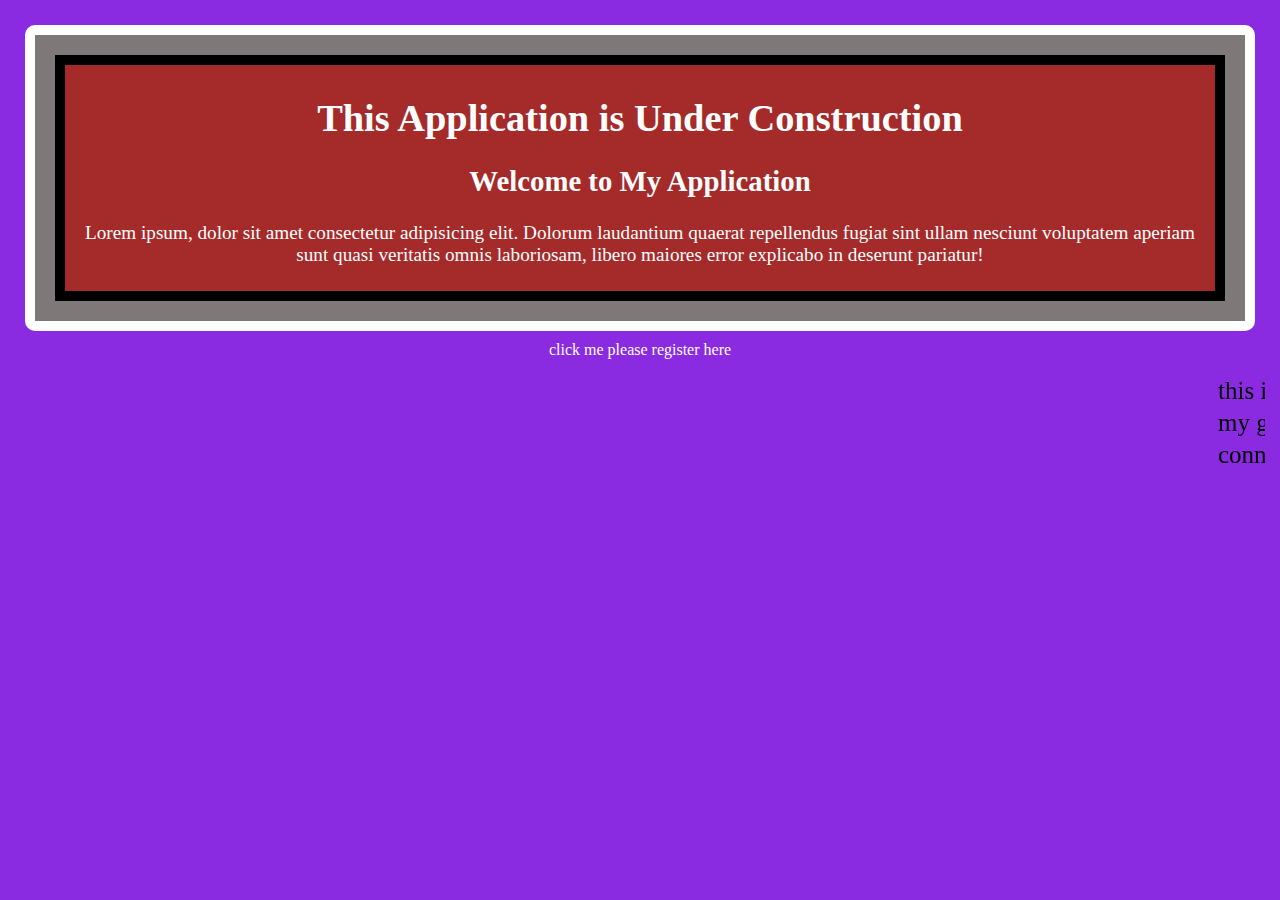
<file: first_project/index.html>
<!DOCTYPE html>
<html lang="en">
<head>
    <meta charset="UTF-8">
    <meta name="viewport" content="width=device-width, initial-scale=1.0">
    <title>simple application project</title>
    <link rel="stylesheet" href="asset/style.css">
</head>
<body>
    <div class="container">
        <div class="container-fuild">
         <div class="raw">
            <h1 class="application">This Application is Under Construction</h1>
            <h2 class="welcome">Welcome to My Application</h2>
            <p class="loremn">Lorem ipsum, dolor sit amet consectetur adipisicing elit. Dolorum laudantium quaerat repellendus fugiat sint ullam nesciunt voluptatem aperiam sunt quasi veritatis omnis laboriosam, libero maiores error explicabo in deserunt pariatur!</p>
         </div>
        </div>
    </div> 
    <center><a href="src/index.html" class="srclink">click me please register here</a></center>
    <br>
    <marquee>this is test application from the dev harsh</marquee>
    <marquee>my github account username harshmalik1github</marquee>
    <marquee>connect with me into the dev community</marquee>
</body>
</html>
</file>
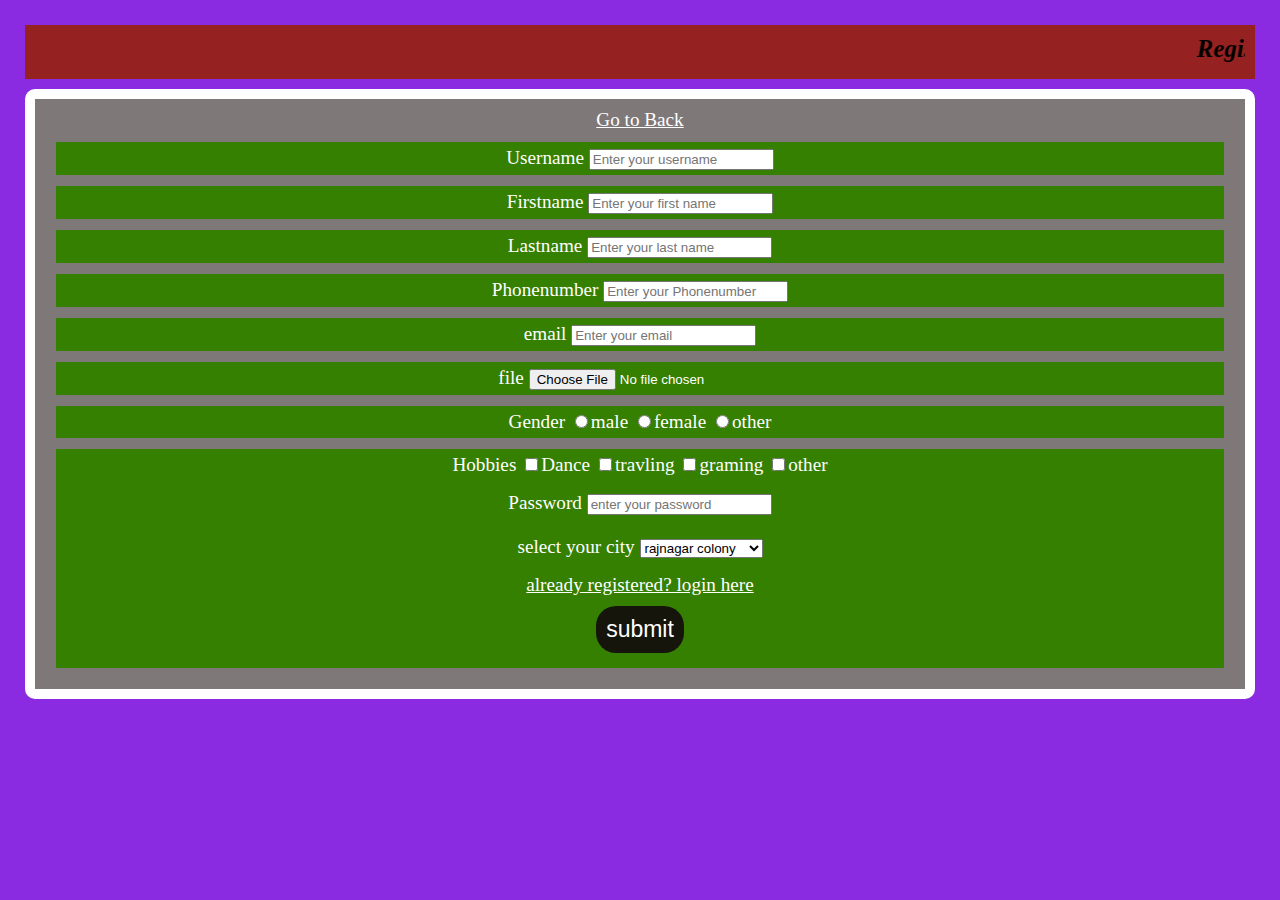
<file: first_project/src/index.html>
<!DOCTYPE html>
<html lang="en">

<head>
    <meta charset="UTF-8">
    <meta name="viewport" content="width=device-width, initial-scale=1.0">
    <title>Registeration Form</title>
    <link rel="stylesheet" href="../asset/style.css">
</head>

<body>
    <h3>
        <marquee>Registeration Form</marquee>
    </h3>
    <div class="container">
       <a href="../index.html">Go to Back</a>
        <form action="./login.html" method="post">
        <div class="row">
            <label for="">Username</label>
            <input type="text" name="username" id="username" placeholder="Enter your username">
        </div>
        <div class="row">
            <label for="">Firstname</label>
            <input type="text" name="Firstname" id="Firstname" placeholder="Enter your first name">
        </div>
        <div class="row">
            <label for="">Lastname</label>
            <input type="text" name="Lastname" id="Lastname" placeholder="Enter your last name">
        </div>
        <div class="row">
            <label for="">Phonenumber</label>
            <input type="number" name="Phonenumber" id="Phonenumber" placeholder="Enter your Phonenumber">
        </div>
        <div class="row">
            <label for="">email</label>
            <input type="eamil" name="email" id="email" placeholder="Enter your email">
        </div>
        <div class="row">
            <label for="">file</label>
            <input type="file" name="file" id="file" placeholder="Enter your file name">
        </div>
        <div class="row">
            <label for="">Gender</label>
            <input type="radio" name="Gender" id="Gender" placeholder="Enter your Gender">male
            <input type="radio" name="Gender" id="Gender" placeholder="Enter your Gender">female
            <input type="radio" name="Gender" id="Gender" placeholder="Enter your Gender">other
        </div>
        <div class="row">
            <label for="">Hobbies</label>
            <input type="checkbox" name="Hobbies" id="Hobbies" placeholder="Enter your username">Dance
            <input type="checkbox" name="Hobbies" id="Hobbies" placeholder="Enter your username">travling
            <input type="checkbox" name="Hobbies" id="Hobbies" placeholder="Enter your username">graming
            <input type="checkbox" name="Hobbies" id="Hobbies" placeholder="Enter your username">other
            <div class="row">
                <label for="">Password</label>
                <input type="password" name="password" id="password" placeholder="enter your password">
            </div>
            <div class="row">
                <label for="">select your city</label>
                <select name="area"id="area">
                    <option value="1">rajnagar colony</option>
                    <option value="2">uttranchal colony</option>
                    <option value="3">loni border</option>
                </select>
            </div>
            <span><a href="login.html">already registered? login here</a></span>
            <div>
                <input type="submit" name="submit" value="submit" class="submit">

            </div>
        </div>
        </form>
    </div>
</body>

</html>
</file>
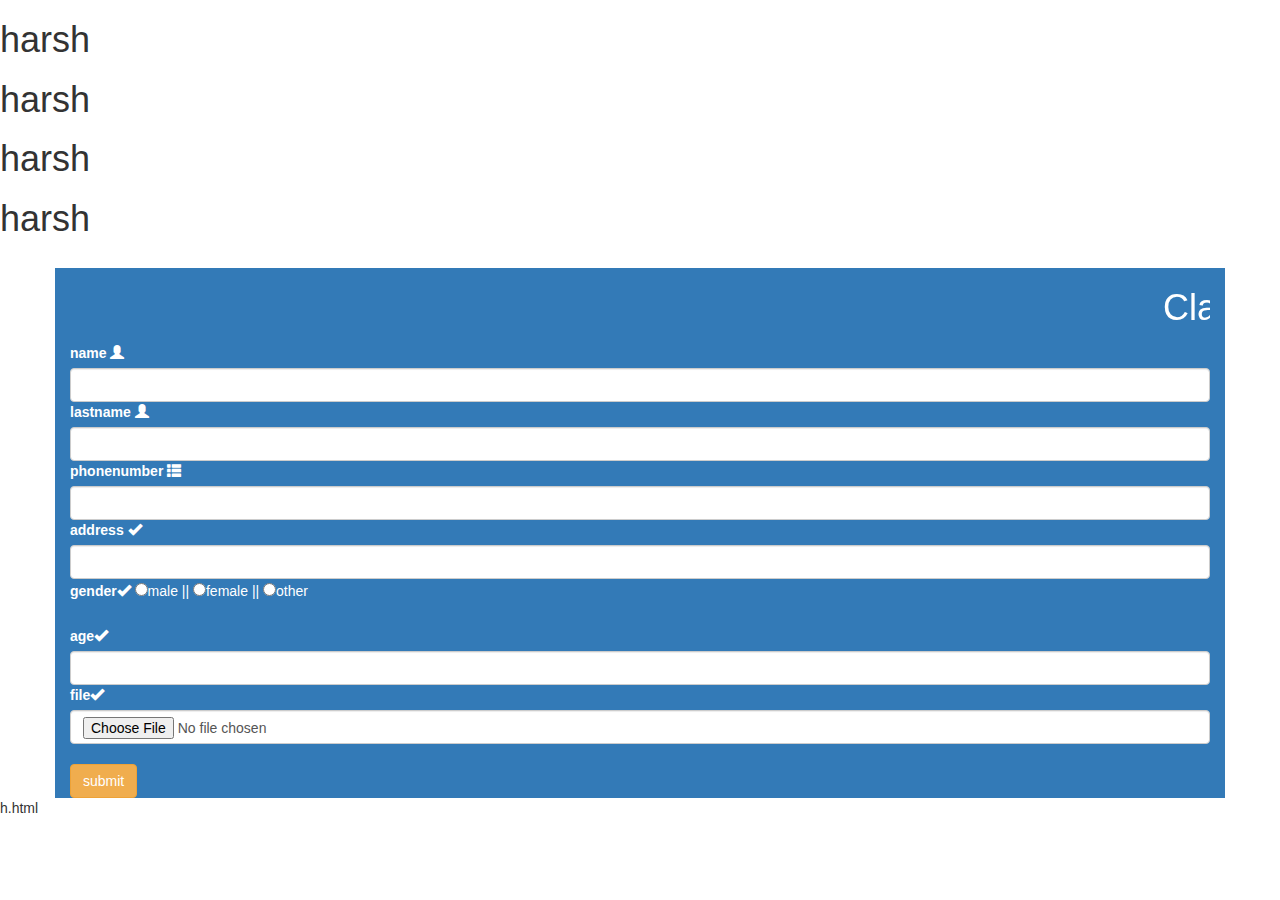
<file: h.html>
<!doctype html>
<html lang="en">

<head>
    <meta charset="utf-8">
    <meta name="viewport" content="width=device-width, initial-scale=1">
    <title>Bootstrap demo</title>
    <link rel="stylesheet" href="https://maxcdn.bootstrapcdn.com/bootstrap/3.3.7/css/bootstrap.min.css">
</head>
 <h1>harsh</h1>
 <h1>harsh</h1>
 <h1>harsh</h1>
 <h1>harsh</h1>

<body>
    <br>
    <!-- <h1>Class of harsh</h1> -->
    <div class="container py-4 px-4 m-4 mt-4 mb-4  bg-primary"> 
        <marquee><h1>Class of harsh</h1></marquee>
        <form class="mt-4 py-4 px-4 mb-4 ">
        <label for="">name</label>
        <span class="glyphicon glyphicon-user"></span>
        
            <input type="text" name="fname" class="form-control">
            <label for="">lastname</label> <span class="glyphicon glyphicon-user"></span>
            <input type="text" name="fname" class="form-control">
            <label for="">phonenumber</label> <span class="	glyphicon glyphicon-th-list"></span>
            <input type="text" name="fname" class="form-control">
            <label for="">address</label> <span class="glyphicon glyphicon-ok"></span>
            <input type="text" name="fname" class="form-control">
            <label for="">gender</label><span class="glyphicon glyphicon-ok"></span>
            <input type="radio" name="fname"">male || <input type="radio" name="fname">female || <input type="radio"
                name="fname">other<br><br>
            <label for="">age</label><span class="glyphicon glyphicon-ok"></span>
            <input type="number" name="fname" class="form-control">
            <label for="">file</label><span class="glyphicon glyphicon-ok"></span>
            <input type="file" name="fname" class="form-control"><br>
            <button class="btn btn-warning mt-4 text-light">submit</button>
        </form>

    </div>

    
    <script src="https://ajax.googleapis.com/ajax/libs/jquery/3.2.1/jquery.min.js"></script>
    <script src="https://maxcdn.bootstrapcdn.com/bootstrap/3.3.7/js/bootstrap.min.js"></script>
</body>

</html>h.html
</file>
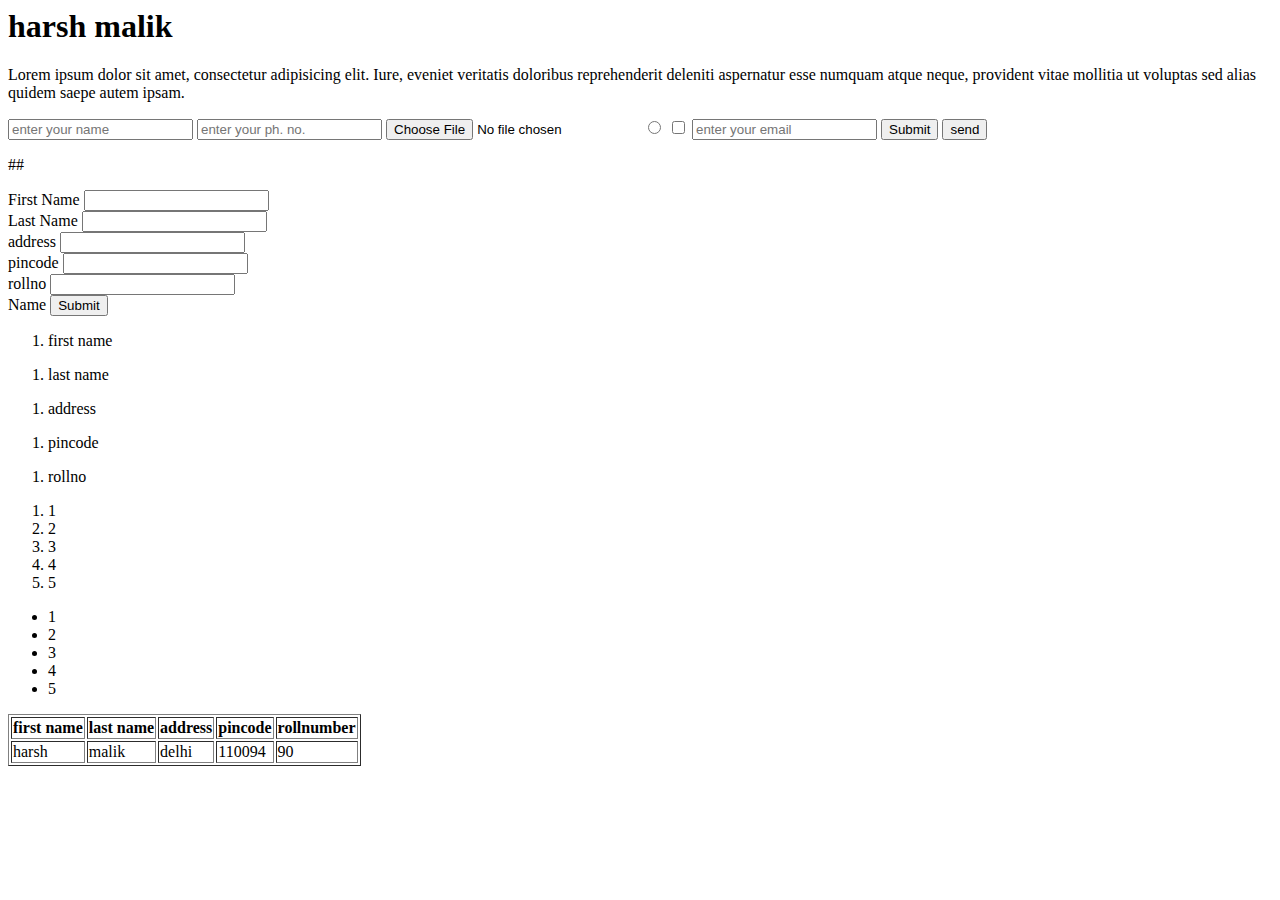
<file: m.html>
<html>
    <head>
        <title> reg form</title>
    </head>
    <body>
        <h1>harsh malik </h1>
       <p>Lorem ipsum dolor sit amet, consectetur adipisicing elit. Iure, eveniet veritatis doloribus reprehenderit deleniti aspernatur esse numquam atque neque, provident vitae mollitia ut voluptas sed alias quidem saepe autem ipsam.</p>
    <div>
        <form method="post">
            <input type="text" name="fname" placeholder="enter your name" id="javascript">
            <input type="number" name="fname" placeholder="enter your ph. no." id="javascript">
            <input type="file" name="fname" placeholder="enter your file name" id="javascript">
            <input type="radio" name="fname" placeholder="enter your name" id="javascript">
            <input type="checkbox" name="fname" placeholder="enter your name" id="javascript">
            <input type="email" name="fname" placeholder="enter your email" id="javascript">
            <input type="submit" name="submit" id="submit">
            <input type="button" name="button" value="send">
        </form>   
    </div>
    </body>
</html>

##
<!DOCTYPE html>
<html lang="en">
    <head>
        <title>Document</title>
    </head>
    <body>
        <div>
            <form action=""></form>
        <div>
        <label for="name">First Name</label>
        <input type="text" name="username">
        </div>
        <div>
        <label for="name">Last Name</label>
        <input type="text" name="username">
        </div>
        <div>
        <label for="name">address</label>
        <input type="text" name="username">
        </div>
        <div>
        <label for="name">pincode</label>
        <input type="text" name="username">
        </div>
        <div>
        <label for="name">rollno</label>
        <input type="number" name="username">
        </div>
        <div>
        <label for="name">Name</label>
        <input type="submit" name="username">
        </div>
    </form>
    <ol>
        <li>first name</li>
    </ol>
    <ol>
        <li>last name</li>
    </ol>
    <ol>
        <li>address</li>
    </ol>
    <ol>
        <li>pincode</li>
    </ol>
    <ol>
        <li>rollno</li>
    </ol>
    <ol>
        <li>1</li>
        <li>2</li>
        <li>3</li>
        <li>4</li>
        <li>5</li>
    </ol>
    <ul>
        <li>1</li>
        <li>2</li>
        <li>3</li>
        <li>4</li>
        <li>5</li>
    </ul>
    <table border="1px solid black">
        <thead>
            <tr>
                <th>first name</th>
                <th>last name</th>
                <th>address</th>
                <th>pincode</th>
                <th>rollnumber</th>
            </tr>
        </thead>
        <tbody>
            <tr>
                <td>harsh</td>
                <td>malik</td>
                <td>delhi</td>
                <td>110094</td>
                <td>90</td>
            </tr>
        </tbody>
    </table>
    </div>
    </body>
</html>
</file>
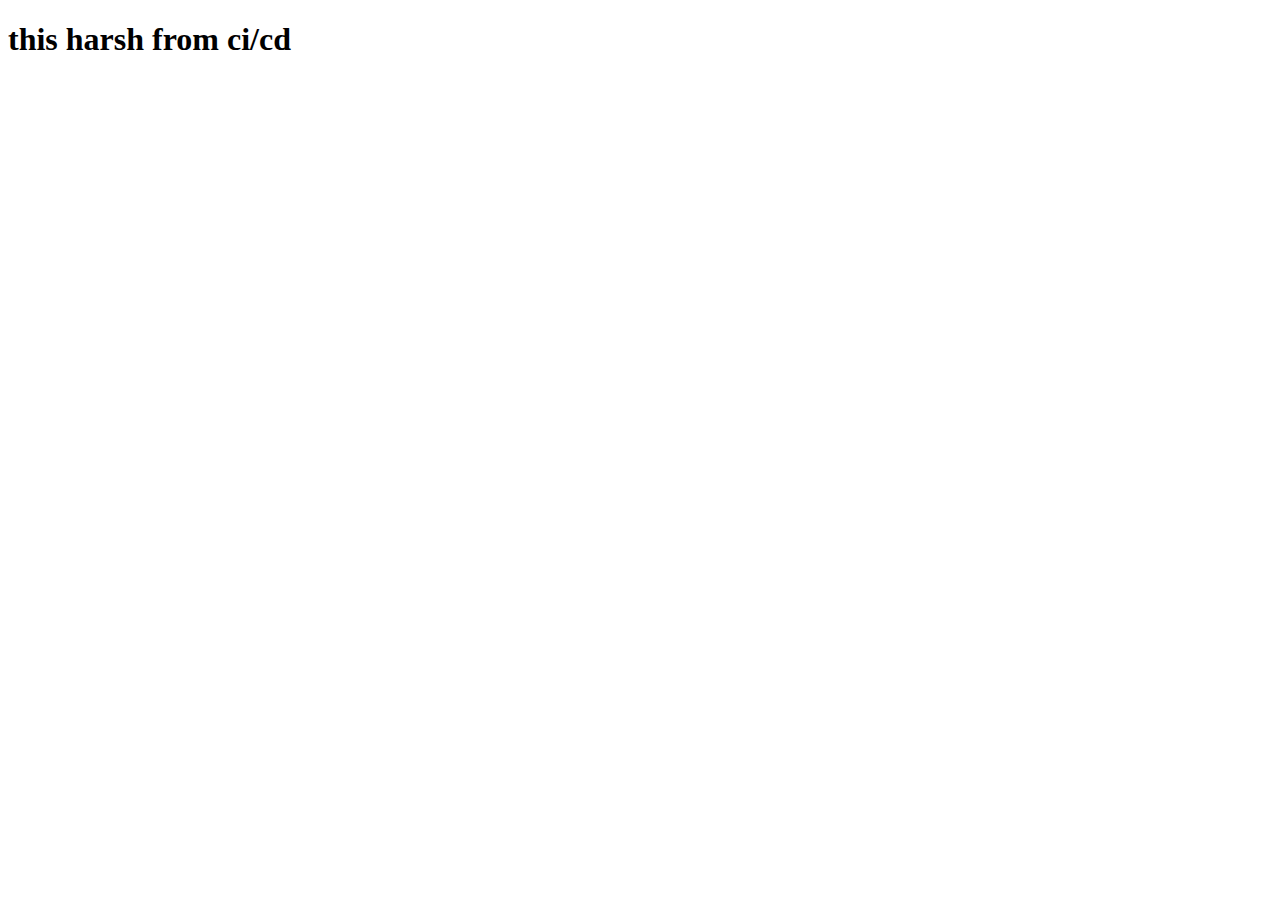
<file: first_project/src/first.html>
<!DOCTYPE html>
<html lang="en">
<head>
    <meta charset="UTF-8">
    <meta name="viewport" content="width=device-width, initial-scale=1.0">
    <title>Document</title>
</head>
<body>
    <h1>this harsh from ci/cd</h1>
    
</body>
</html>
</file>
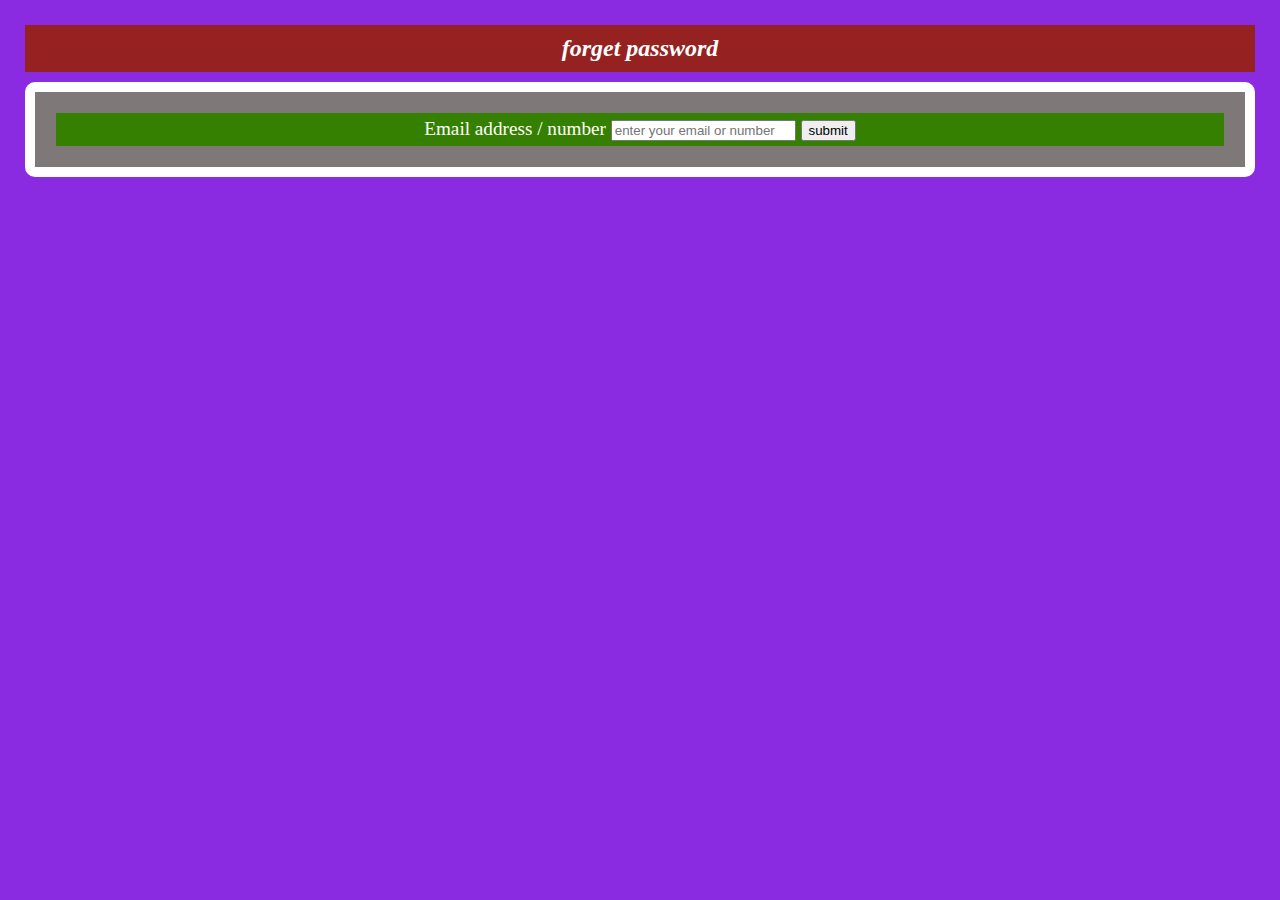
<file: first_project/src/forget.html>
<!DOCTYPE html>
<html lang="en">

<head>
    <meta charset="UTF-8">
    <meta name="viewport" content="width=device-width, initial-scale=1.0">
    <title></title>
    <link rel="stylesheet" href="../asset/style.css">
    
</head>

<body>
    <h3>forget password</h3>
    <div class="container">
        <div class="row">
            <form action="./login.html">
                <label for="">Email address / number</label>
                <input type="text" name="" id="" placeholder="enter your email or number">
                <input type="submit" name="submit" value="submit">
            </form>
        </div>
    </div>
</body>

</html>
</file>
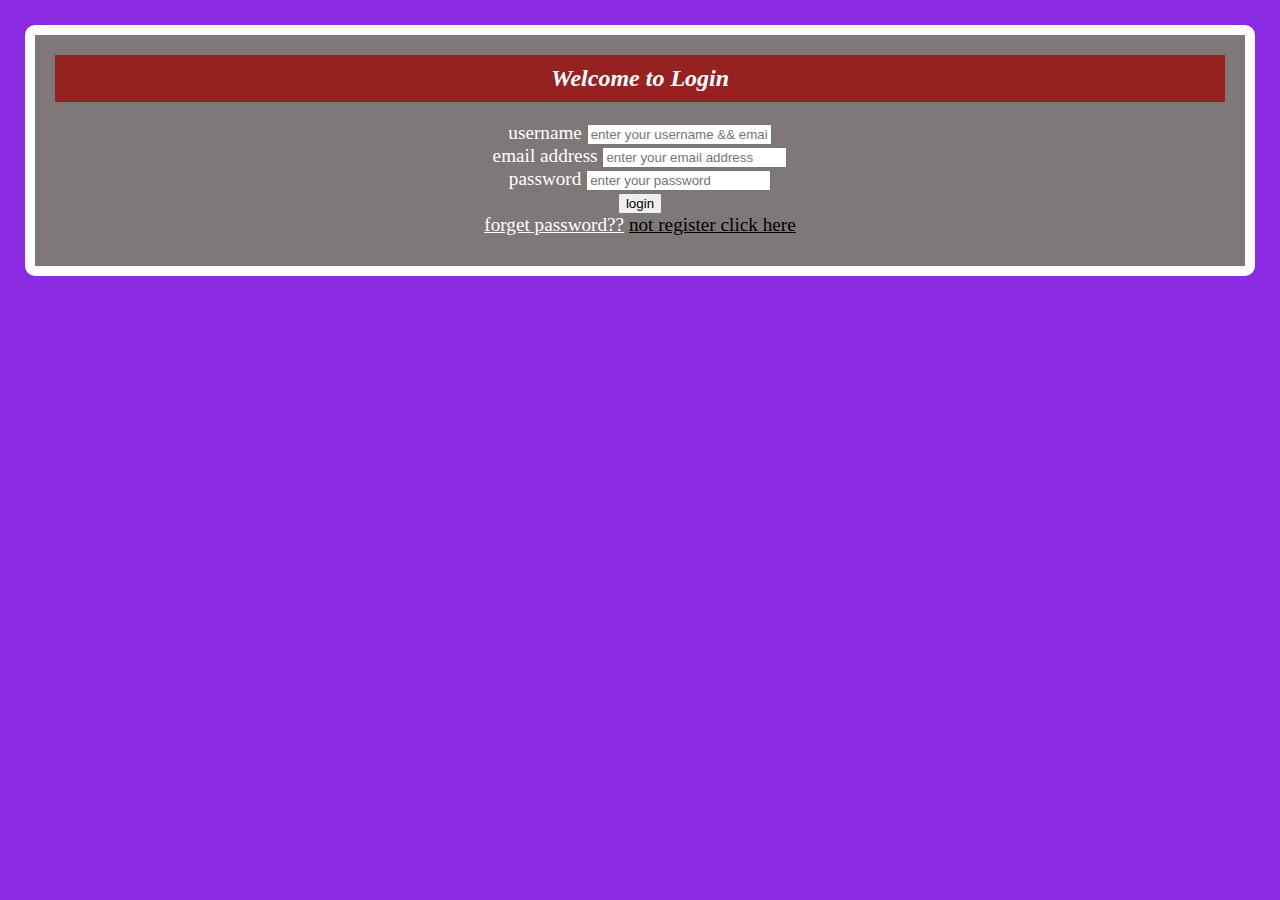
<file: first_project/src/login.html>
<!DOCTYPE html>
<html lang="en">

<head>
    <meta charset="UTF-8">
    <meta name="viewport" content="width=device-width, initial-scale=1.0">
    <title>login</title>
    <link rel="stylesheet" href="../asset/style.css">
    <style>
        #row {
            align-content: space-between;
            text-align: center;
            border-spacing: 10px;
            padding: 10px;
            margin: 10px;
        }
    </style>
</head>

<body>
    <div class="container">
        <h3>Welcome to Login</h3>
        <div class="container-fluid">
            <form action="profile.html">
                <div id="row">
                    <div class="col-1">
                        <label for="">username</label>
                        <input type="text" name="username" id="username"
                            placeholder="enter your username && email address" required>
                    </div>
                    <div class="col-2">
                        <label for="">email address</label>
                        <input type="email" name="email" id="email address" placeholder="enter your email address"
                            required>
                    </div>
                    <div class="col-3">
                        <label for="">password</label>
                        <input type="password" name="password" id="password" placeholder="enter your password" required>
                    </div>
                    <div class="col-3">
                        <input type="submit" name="submit" id="submit" value="login">
                    </div>
                    <a href="./forget.html">forget password??</a>
                    <a href="./index.html" style="color: black !important;">not register click here</a>
                </div>
            </form>
        </div>
    </div>
</body>

</html>
</file>
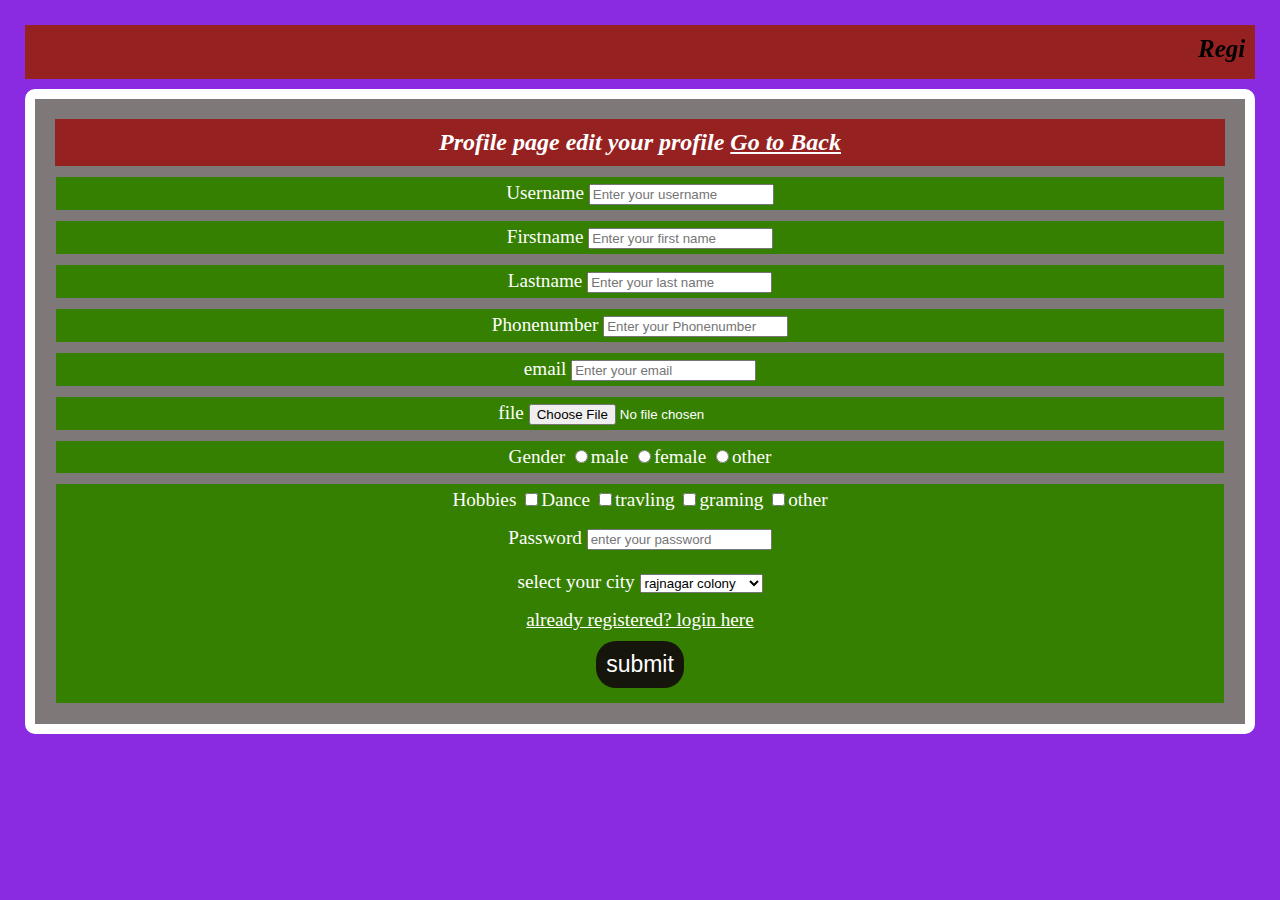
<file: first_project/src/profileEdit.html>
<!DOCTYPE html>
<html lang="en">

<head>
    <meta charset="UTF-8">
    <meta name="viewport" content="width=device-width, initial-scale=1.0">
    <title>Registeration Form</title>
    <link rel="stylesheet" href="../asset/style.css">
</head>

<body>
    <h3>
        <marquee>Registeration Form</marquee>
    </h3>
    <div class="container">
        <h3>Profile page edit your profile <a href="../profile.html">Go to Back</a></h3>
        <form action="./login.html" method="post">
            <div class="row">
                <label for="">Username</label>
                <input type="text" name="username" id="username" placeholder="Enter your username">
            </div>
            <div class="row">
                <label for="">Firstname</label>
                <input type="text" name="Firstname" id="Firstname" placeholder="Enter your first name">
            </div>
            <div class="row">
                <label for="">Lastname</label>
                <input type="text" name="Lastname" id="Lastname" placeholder="Enter your last name">
            </div>
            <div class="row">
                <label for="">Phonenumber</label>
                <input type="number" name="Phonenumber" id="Phonenumber" placeholder="Enter your Phonenumber">
            </div>
            <div class="row">
                <label for="">email</label>
                <input type="eamil" name="email" id="email" placeholder="Enter your email">
            </div>
            <div class="row">
                <label for="">file</label>
                <input type="file" name="file" id="file" placeholder="Enter your file name">
            </div>
            <div class="row">
                <label for="">Gender</label>
                <input type="radio" name="Gender" id="Gender" placeholder="Enter your Gender">male
                <input type="radio" name="Gender" id="Gender" placeholder="Enter your Gender">female
                <input type="radio" name="Gender" id="Gender" placeholder="Enter your Gender">other
            </div>
            <div class="row">
                <label for="">Hobbies</label>
                <input type="checkbox" name="Hobbies" id="Hobbies" placeholder="Enter your username">Dance
                <input type="checkbox" name="Hobbies" id="Hobbies" placeholder="Enter your username">travling
                <input type="checkbox" name="Hobbies" id="Hobbies" placeholder="Enter your username">graming
                <input type="checkbox" name="Hobbies" id="Hobbies" placeholder="Enter your username">other
                <div class="row">
                    <label for="">Password</label>
                    <input type="password" name="password" id="password" placeholder="enter your password">
                </div>
                <div class="row">
                    <label for="">select your city</label>
                    <select name="area" id="area">
                        <option value="1">rajnagar colony</option>
                        <option value="2">uttranchal colony</option>
                        <option value="3">loni border</option>
                    </select>
                </div>
                <span><a href="login.html">already registered? login here</a></span>
                <div>
                    <input type="submit" name="submit" value="submit" class="submit">

                </div>
            </div>
        </form>
    </div>
</body>

</html>
</file>
<file: first_project/asset/style.css>
body{
    background-color: blueviolet;
    margin: 10px;
    padding: 5px;
    color: white;
}
.container{
    background-color: rgb(0, 166, 255);
    margin: 10px;
    padding: 5px;
    text-align: justify;
}
.container-fuild{
    background-color: brown;
    border: 10px solid black;
    margin: 10px;
    padding: 5px;
}
.srclink{
    text-decoration: none;
    text-align: center;
    color: rgb(0, 0, 0);
}
marquee{
    color: black;
    forced-color-adjust: inherit;
    font-size: x-large;
    font-size: 25px;
    font-family: cursive;
}
h3{
    font-size: x-large;
    font-style: italic;
    font-family: cursive;
    color: bisque;
    text-align: center;
    background-color: rgb(150, 33, 33);
    padding: 10px;
    color: white;
    margin: 10px;
}
.container{
    margin: 0 auto; */
    padding: au;
    text-align: center;
    /* margin: auto; */
    margin: 10px;
    padding: 10px;
    background: rgb(127, 120, 120);
    border: 10px solid;
    border-radius: 10px 10px 10px 10px;
    font-stretch: extra-condensed;
    font-size: larger;
}
.row{
    margin: 11px;
    padding: 5px;
    background: rgb(53, 128, 0);
}
.submit{
    text-align: center;
    font-size: 23px;
    background: rgb(21, 21, 12);
    border: none;
    padding: 10px;
    margin: 10px;
    color: white !important;
    border-radius: 20px;
}
a{
    color: white !important;;
}
</file>
